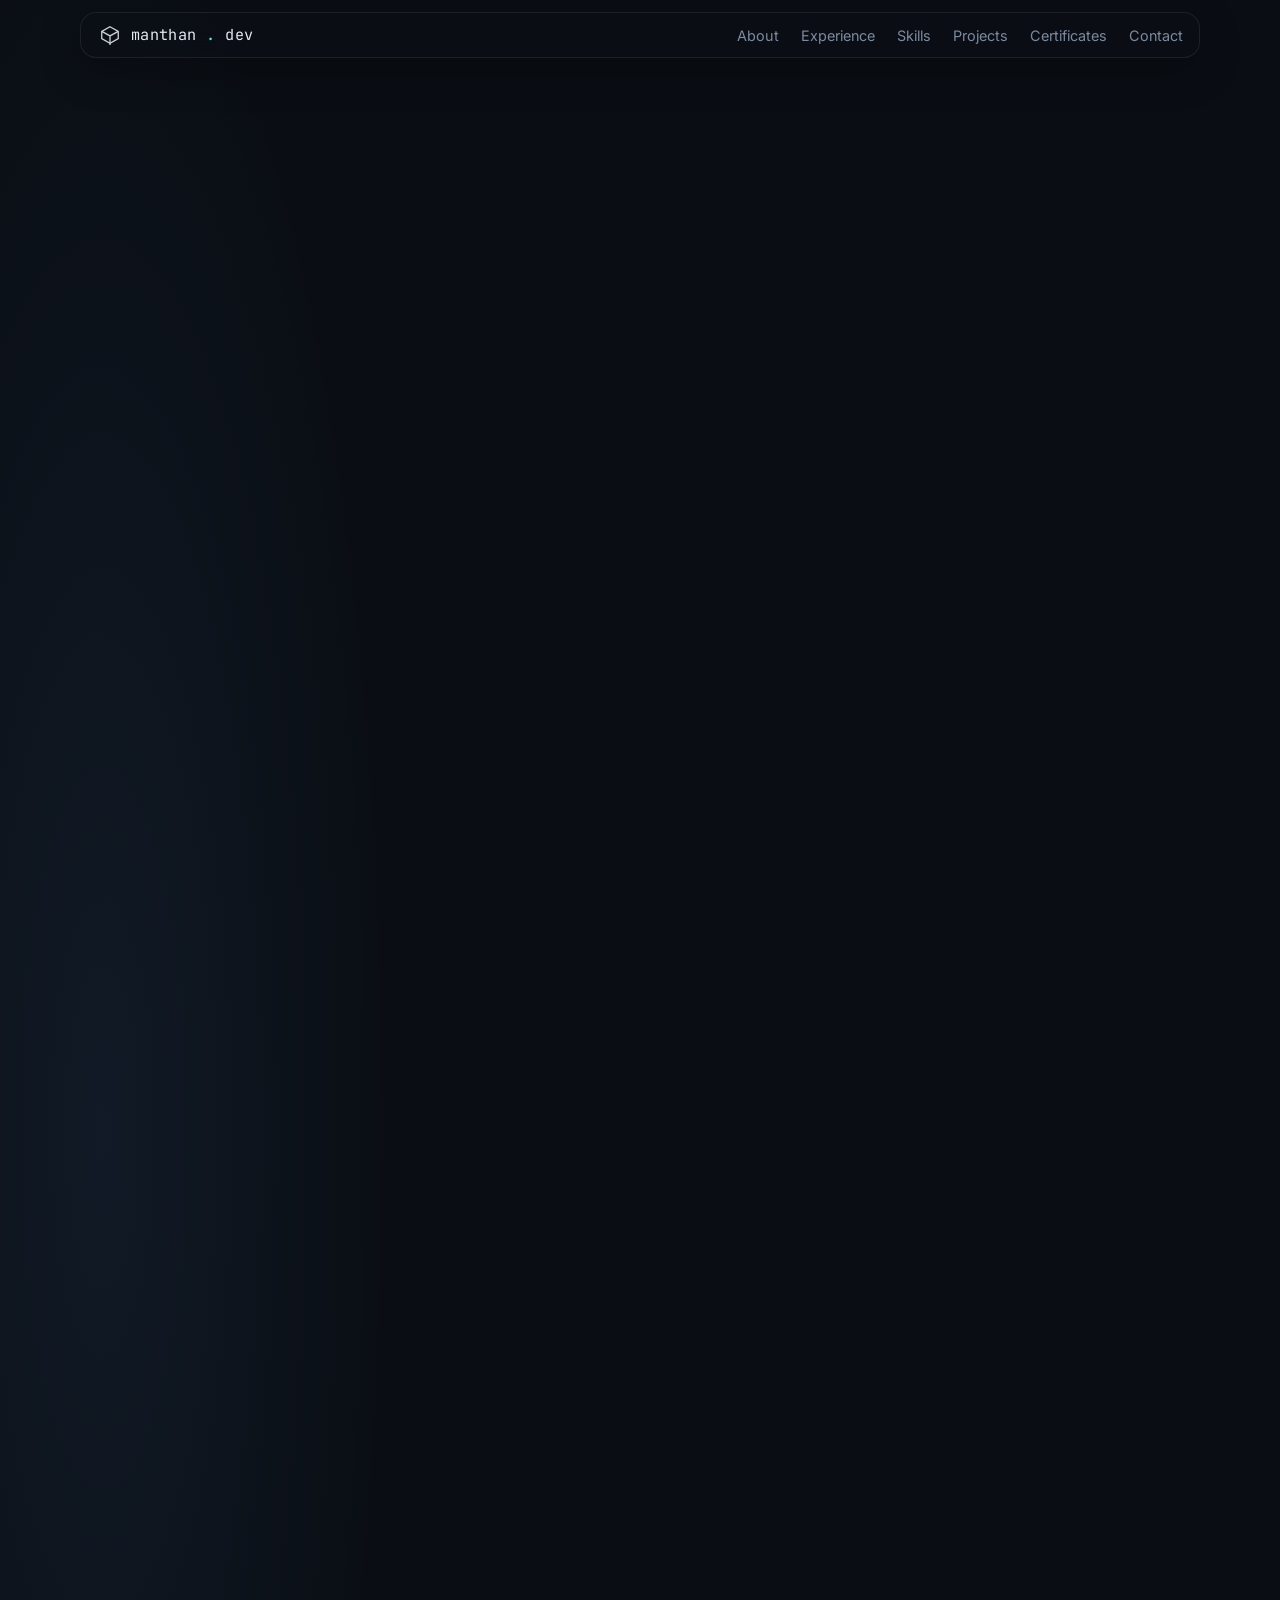
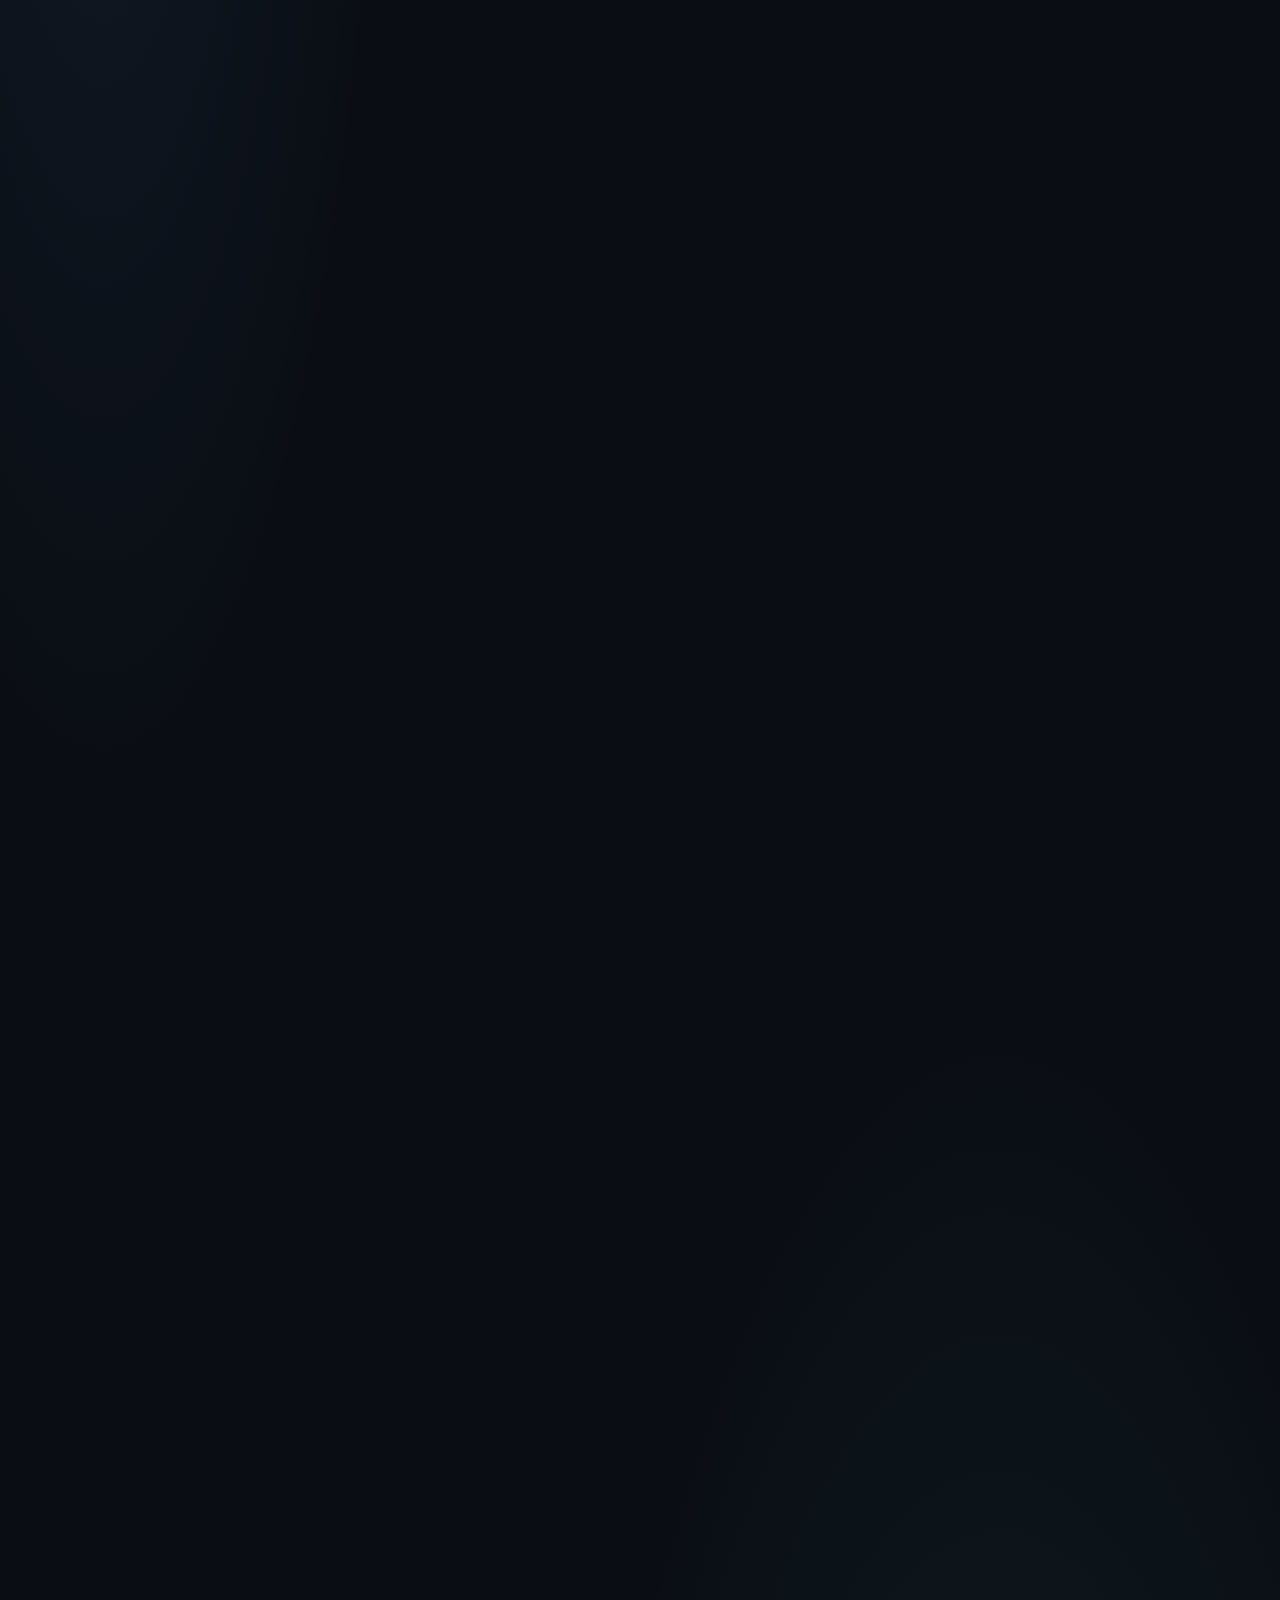
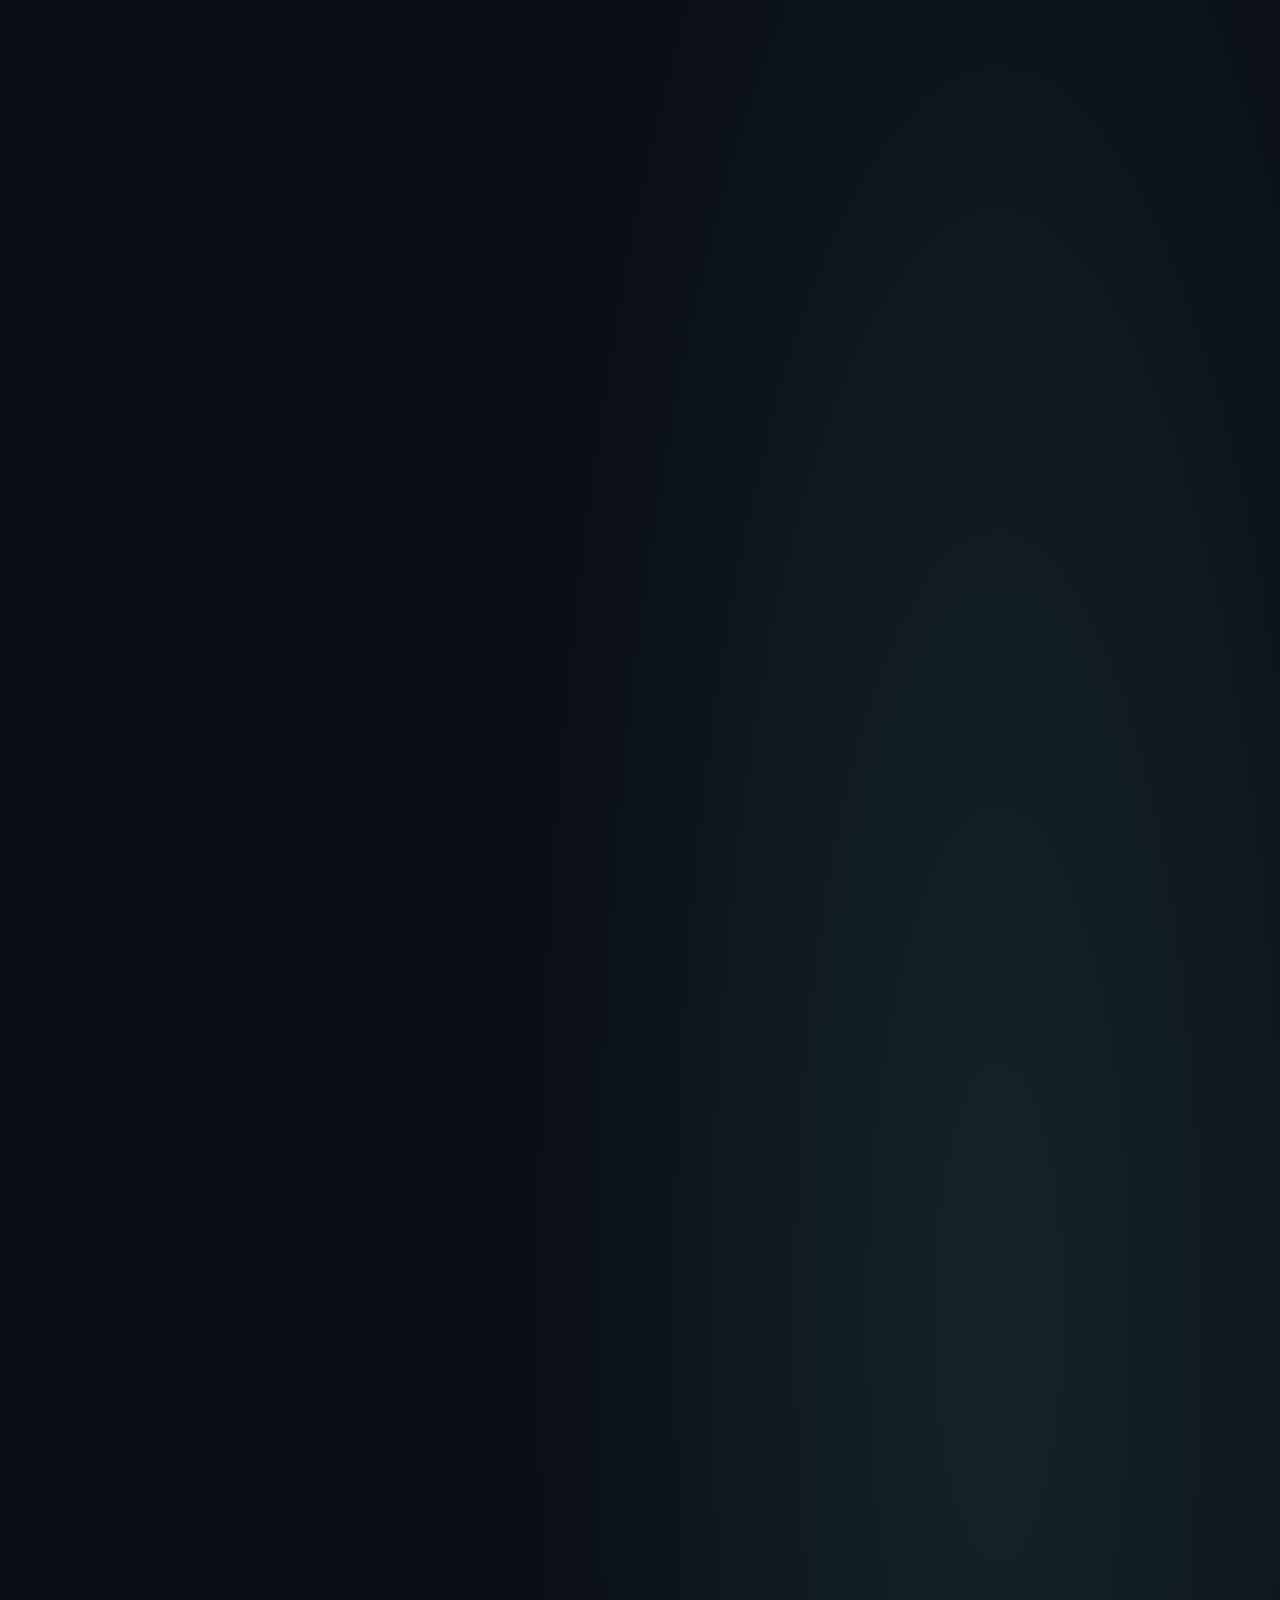
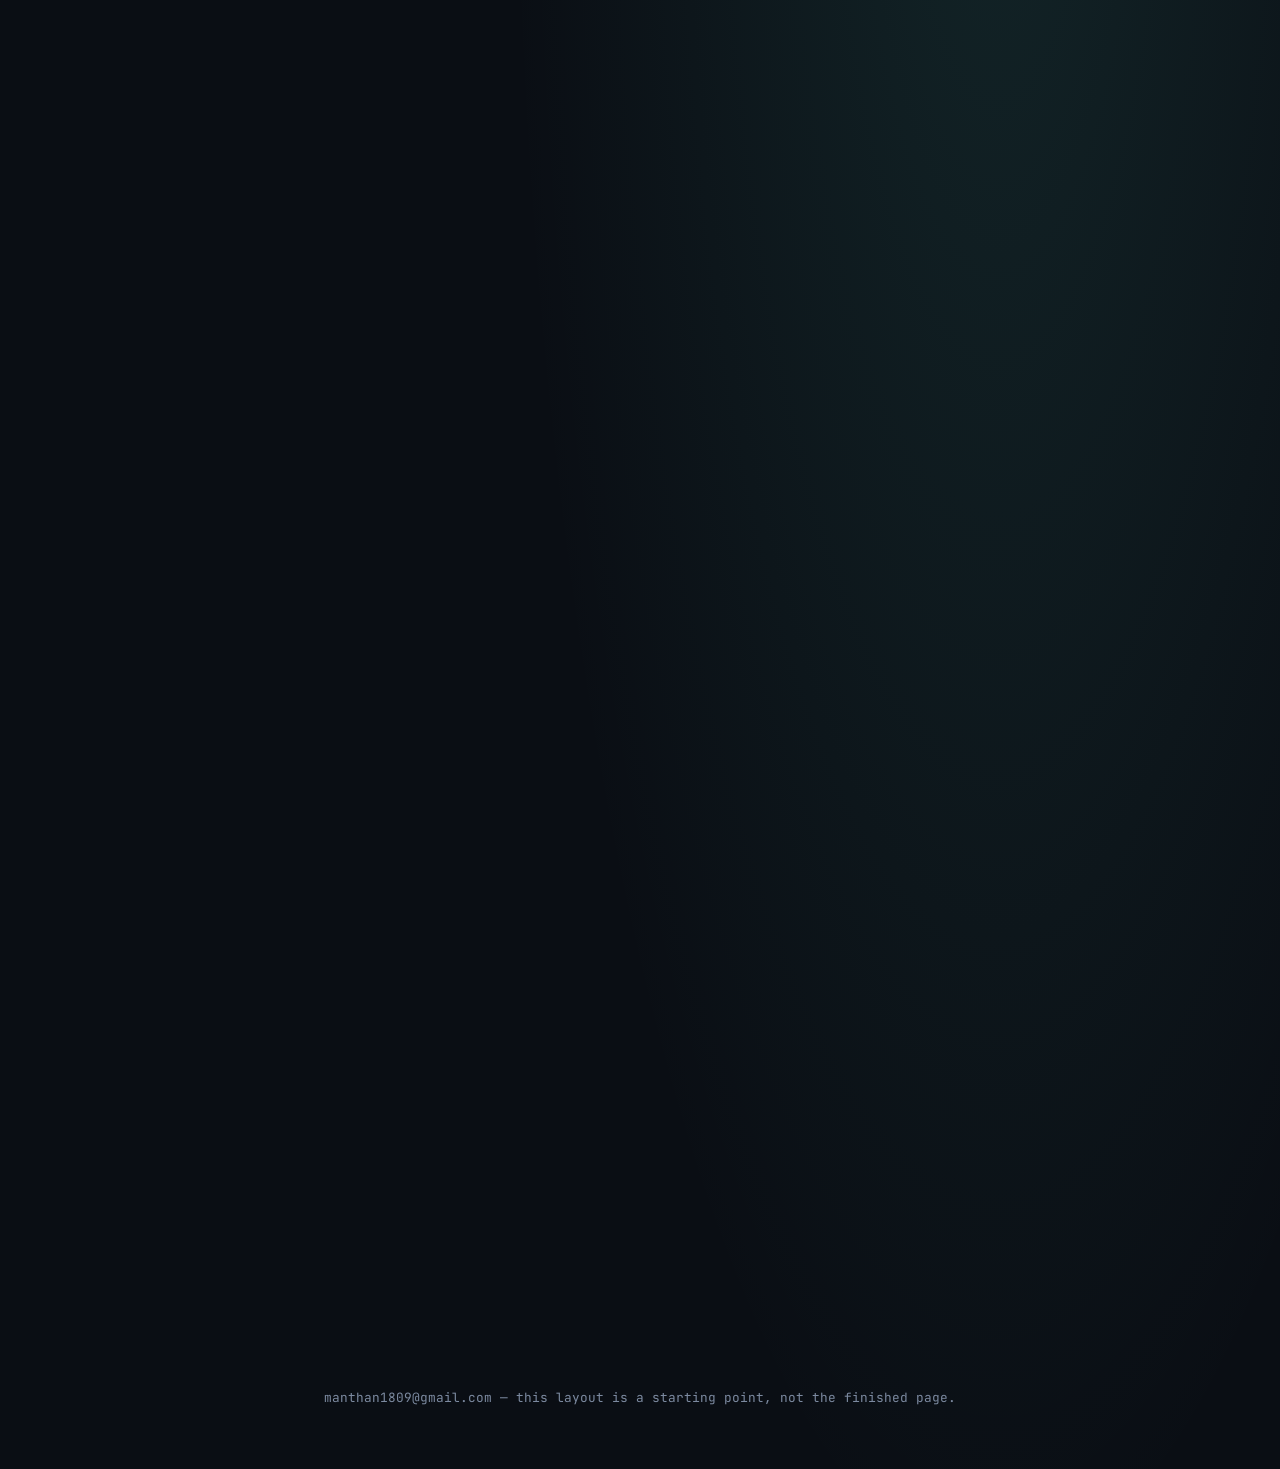
<file: index.html>
<!DOCTYPE html>
<html lang="en">
<head>
<meta charset="UTF-8" />
<meta name="viewport" content="width=device-width, initial-scale=1.0" />
<title>Manthan Jadhav — Backend Developer</title>
<meta name="description" content="Manthan Jadhav — Backend Developer who also ships React. REST APIs, database design, and full-stack work with Node, MongoDB, and React." />
<meta name="author" content="Manthan Jadhav" />
<link rel="canonical" href="https://manthanjadhav1809.github.io/Manthan_Jadhav_Portfolio/" />

<meta property="og:locale" content="en_US" />
<meta property="og:type" content="website" />
<meta property="og:url" content="https://manthanjadhav1809.github.io/Manthan_Jadhav_Portfolio/" />
<meta property="og:title" content="Manthan Jadhav — Backend Developer" />
<meta property="og:description" content="Backend Developer who also ships React on the frontend. REST APIs, database design, Node, MongoDB." />
<meta property="og:image" content="https://manthanjadhav1809.github.io/Manthan_Jadhav_Portfolio/og-preview.jpg?v=2" />
<meta property="og:image:secure_url" content="https://manthanjadhav1809.github.io/Manthan_Jadhav_Portfolio/og-preview.jpg?v=2" />
<meta property="og:image:type" content="image/jpeg" />
<meta property="og:image:width" content="1200" />
<meta property="og:image:height" content="630" />
<meta property="og:image:alt" content="Manthan Jadhav portfolio — Backend Developer who also ships React" />
<meta property="og:site_name" content="manthan.dev" />
<meta itemprop="image" content="https://manthanjadhav1809.github.io/Manthan_Jadhav_Portfolio/og-preview.jpg?v=2" />
<link rel="image_src" href="https://manthanjadhav1809.github.io/Manthan_Jadhav_Portfolio/og-preview.jpg?v=2" />

<meta name="twitter:card" content="summary_large_image" />
<meta name="twitter:title" content="Manthan Jadhav — Backend Developer" />
<meta name="twitter:description" content="Backend Developer who also ships React on the frontend. REST APIs, database design, Node, MongoDB." />
<meta name="twitter:image" content="https://manthanjadhav1809.github.io/Manthan_Jadhav_Portfolio/og-preview.jpg?v=2" />
<link rel="preconnect" href="https://fonts.googleapis.com" />
<link rel="preconnect" href="https://fonts.gstatic.com" crossorigin />
<link href="https://fonts.googleapis.com/css2?family=Space+Grotesk:wght@400;500;600;700&family=Inter:wght@400;500;600&family=JetBrains+Mono:wght@400;500;600&display=swap" rel="stylesheet" />
<link rel="stylesheet" href="https://cdnjs.cloudflare.com/ajax/libs/font-awesome/6.5.1/css/all.min.css" />
<style>
  :root{
    --bg: #0A0E14;
    --panel: #10161F;
    --panel-2: #151C27;
    --line: #232B38;
    --text: #E4E9F0;
    --muted: #7C8AA0;
    --accent: #5EEAD4;
    --accent-dim: #2A6E64;
    --warn: #F5A524;
    --header-h: 64px;
    --radius: 10px;
    --mono: 'JetBrains Mono', monospace;
    --display: 'Space Grotesk', sans-serif;
    --body: 'Inter', sans-serif;
  }
  *{box-sizing:border-box;}
  html{scroll-behavior:smooth;}
  a{color:inherit;}
  ul{margin:0;padding:0;list-style:none;}
  ::selection{background:var(--accent);color:#04110E;}
  a:focus-visible, button:focus-visible{outline:2px solid var(--accent);outline-offset:3px;}
  .wrap{max-width:1120px;margin:0 auto;padding:0 24px;}
  body{
    margin:0;
    background:
      radial-gradient(ellipse 70% 55% at 78% 72%, rgba(94,234,212,0.10), transparent 55%),
      radial-gradient(ellipse 45% 40% at 8% 18%, rgba(96,165,250,0.08), transparent 50%),
      var(--bg);
    color:var(--text);
    font-family:var(--body);
    line-height:1.6;
  }

  /* ================= SPLASH SCREEN ================= */
  #splash{
    position:fixed;
    inset:0;
    z-index:100;
    display:grid;
    place-items:center;
    padding:
      max(20px, env(safe-area-inset-top))
      max(20px, env(safe-area-inset-right))
      max(20px, env(safe-area-inset-bottom))
      max(20px, env(safe-area-inset-left));
    overflow:hidden;
    background:
      radial-gradient(ellipse 55% 50% at 18% 72%, rgba(94,234,212,0.10), transparent 58%),
      radial-gradient(ellipse 45% 40% at 88% 18%, rgba(96,165,250,0.10), transparent 52%),
      var(--bg);
    transition:opacity .6s ease, visibility .6s ease;
  }
  #splash.hide{
    opacity:0;
    visibility:hidden;
    pointer-events:none;
  }
  .splash-stage{
    width:min(1040px, 100%);
    display:grid;
    grid-template-columns:minmax(0, 0.85fr) minmax(0, 1.15fr);
    align-items:center;
    gap:clamp(20px, 5vw, 72px);
  }
  .splash-left{
    display:flex;
    align-items:flex-end;
    justify-content:center;
    min-width:0;
  }
  .splash-left img,
  .splash-left canvas{
    width:auto;
    height:clamp(220px, 52vh, 460px);
    max-width:min(100%, 42vw);
    object-fit:contain;
    filter:drop-shadow(0 18px 40px rgba(0,0,0,0.45)) drop-shadow(0 0 28px rgba(94,234,212,0.14));
  }
  .splash-left .emoji-fallback{
    font-size:clamp(3.2rem, 8vw, 5rem);
    display:none;
  }
  .splash-right{
    display:flex;
    flex-direction:column;
    align-items:flex-start;
    min-width:0;
    text-align:left;
  }
  .splash-kicker{
    font-family:var(--mono);
    font-size:clamp(0.72rem, 1.4vw, 0.82rem);
    letter-spacing:0.14em;
    text-transform:uppercase;
    color:var(--accent);
    margin:0 0 14px;
    opacity:0;
    animation:splashReveal .5s ease forwards;
  }
  .splash-heading{
    display:flex;
    flex-direction:column;
    gap:0.04em;
  }
  .splash-right h1{
    font-family:var(--display);
    font-size:clamp(2rem, 4.6vw, 3.4rem);
    font-weight:700;
    margin:0;
    line-height:1.08;
    letter-spacing:-0.03em;
    color:var(--text);
    opacity:0;
    transform:translateY(14px);
    animation:splashReveal .6s ease forwards;
    animation-delay:calc(.12s * var(--i));
  }
  .splash-right h1:last-child{color:var(--accent);}
  @keyframes splashReveal{
    to{opacity:1;transform:translateY(0);}
  }

  .splash-boot{
    margin-top:clamp(16px, 2.4vh, 24px);
    padding-top:16px;
    border-top:1px solid var(--line);
    font-family:var(--mono);
    font-size:clamp(0.74rem, 1.5vw, 0.84rem);
    color:var(--muted);
    width:min(340px, 100%);
    opacity:0;
    animation:splashReveal .5s ease forwards;
    animation-delay:1.05s;
  }
  .splash-boot .boot-line{
    display:flex;
    justify-content:space-between;
    gap:16px;
    padding:5px 0;
    opacity:0;
    animation:fadeIn .4s forwards;
  }
  .splash-boot .boot-line .ok{color:var(--accent);}
  .splash-boot .boot-line span:first-child{color:var(--text);}
  @keyframes fadeIn{to{opacity:1;}}
  .splash-boot .boot-bar-track{
    margin-top:12px;
    height:3px;
    background:var(--line);
    border-radius:2px;
    overflow:hidden;
  }
  .splash-boot .boot-bar-fill{
    height:100%;
    width:0%;
    background:var(--accent);
    animation:fill 1.6s ease forwards;
    animation-delay:1.15s;
  }
  @keyframes fill{to{width:100%;}}

  @media (max-width:860px){
    .splash-stage{
      grid-template-columns:1fr;
      justify-items:center;
      text-align:center;
      gap:clamp(8px, 2.4vh, 20px);
    }
    .splash-left{align-items:center;}
    .splash-left img,
    .splash-left canvas{
      height:clamp(160px, 34vh, 280px);
      max-width:min(70vw, 280px);
    }
    .splash-right{align-items:center;text-align:center;}
    .splash-right h1{font-size:clamp(1.7rem, 8vw, 2.4rem);}
    .splash-boot{margin-left:auto;margin-right:auto;}
    .splash-boot .boot-line{text-align:left;}
  }
  @media (max-width:420px){
    .splash-left img,
    .splash-left canvas{height:clamp(140px, 28vh, 210px);}
    .splash-boot{font-size:0.74rem;}
  }
  @media (max-height:520px) and (orientation:landscape){
    .splash-stage{
      grid-template-columns:minmax(0, 0.7fr) minmax(0, 1.3fr);
      gap:clamp(12px, 4vw, 32px);
    }
    .splash-left img,
    .splash-left canvas{
      height:min(78vh, 240px);
      max-width:38vw;
    }
    .splash-right{align-items:flex-start;text-align:left;}
    .splash-right h1{font-size:clamp(1.35rem, 5.2vh, 2rem);}
    .splash-kicker{margin-bottom:8px;}
    .splash-boot{margin-top:10px;padding-top:10px;}
    .splash-boot .boot-line{padding:2px 0;}
  }
  @media (prefers-reduced-motion:reduce){
    #splash{display:none;}
    .splash-kicker,
    .splash-right h1{animation:none;opacity:1;transform:none;}
    .splash-boot, .splash-boot .boot-line, .splash-boot .boot-bar-fill{animation:none;opacity:1;}
  }

  /* ---------- NAV ---------- */
  header.site-header{
    position:sticky;top:12px;z-index:50;
    background:transparent;
    border:none;
    padding:0 24px;
  }
  .nav-inner{
    max-width:1120px;margin:0 auto;padding:10px 16px 10px 18px;
    min-height:0;
    display:flex;align-items:center;justify-content:space-between;gap:16px;
    background:rgba(12,16,22,0.62);
    backdrop-filter:blur(18px);
    -webkit-backdrop-filter:blur(18px);
    border:1px solid rgba(255,255,255,0.08);
    border-radius:16px;
    box-shadow:0 12px 40px rgba(0,0,0,0.28);
  }
  .brand{
    font-family:var(--mono);font-size:0.95rem;color:var(--text);letter-spacing:0.02em;
    display:flex;align-items:center;gap:10px;flex-shrink:0;
  }
  .brand-mark{
    width:22px;height:22px;color:var(--text);opacity:0.9;
  }
  .brand .dot{color:var(--accent);}
  nav.links{display:flex;gap:22px;font-size:0.9rem;margin-left:auto;}
  nav.links a{color:var(--muted);text-decoration:none;transition:color .2s;position:relative;}
  nav.links a::after{
    content:"";
    position:absolute;left:0;right:100%;bottom:-4px;height:1px;
    background:var(--accent);
    transition:right .2s ease;
  }
  nav.links a:hover{color:var(--accent);}
  nav.links a:hover::after{right:0;}

  .menu-toggle{
    display:none;
    background:rgba(255,255,255,0.04);
    border:1px solid rgba(255,255,255,0.1);
    border-radius:10px;
    width:38px;height:38px;
    cursor:pointer;
    position:relative;
  }
  .menu-toggle span{
    position:absolute;left:9px;right:9px;height:2px;
    background:var(--text);
    transition:transform .25s ease, opacity .25s ease;
  }
  .menu-toggle span:nth-child(1){top:13px;}
  .menu-toggle span:nth-child(2){top:18px;}
  .menu-toggle span:nth-child(3){top:23px;}
  .menu-toggle.open span:nth-child(1){transform:translateY(5px) rotate(45deg);}
  .menu-toggle.open span:nth-child(2){opacity:0;}
  .menu-toggle.open span:nth-child(3){transform:translateY(-5px) rotate(-45deg);}

  .mobile-nav{
    display:none;
    flex-direction:column;
    max-width:1120px;
    margin:8px auto 0;
    background:rgba(12,16,22,0.9);
    backdrop-filter:blur(16px);
    border:1px solid rgba(255,255,255,0.08);
    border-radius:14px;
    max-height:0;
    overflow:hidden;
    transition:max-height .3s ease;
  }
  .mobile-nav.open{max-height:320px;}
  .mobile-nav a{
    color:var(--muted);
    text-decoration:none;
    padding:14px 24px;
    border-top:1px solid var(--line);
    font-size:0.95rem;
  }
  .mobile-nav a:hover{color:var(--accent);}

  @media (max-width:700px){
    nav.links{display:none;}
    .menu-toggle{display:block;}
    .mobile-nav{display:flex;}
  }

  /* ---------- HERO ---------- */
  .hero{
    border-top:none;
    position:relative;
    min-height:calc(100svh - var(--header-h) - 24px);
    height:auto;
    max-height:none;
    padding:clamp(36px, 6.5vh, 64px) 0 clamp(16px, 2.4vh, 28px);
    display:flex;
    flex-direction:column;
    justify-content:center;
    box-sizing:border-box;
    overflow:visible;
  }
  .hero-bg{
    position:absolute;inset:0;
    pointer-events:none;
    overflow:hidden;
  }
  .hero-bg .orb{
    position:absolute;
    border-radius:50%;
    filter:blur(28px);
    opacity:0.55;
  }
  .hero-bg .orb-a{width:140px;height:140px;background:#5EEAD4;top:8%;left:6%;opacity:0.12;}
  .hero-bg .orb-b{width:90px;height:90px;background:#60A5FA;top:18%;right:38%;opacity:0.18;}
  .hero-bg .orb-c{width:220px;height:80px;background:#5EEAD4;bottom:6%;right:8%;opacity:0.1;filter:blur(40px);}
  .hero-grid{
    position:relative;
    z-index:1;
    display:grid;
    grid-template-columns:minmax(0,1.05fr) minmax(220px,0.9fr);
    gap:clamp(16px, 3vw, 40px);
    align-items:center;
    width:100%;
    flex:1;
    min-height:0;
  }
  .hero-copy{
    min-width:0;
    display:flex;
    flex-direction:column;
    justify-content:center;
    gap:0;
  }
  .hero-visual{
    position:relative;
    min-height:0;
    height:auto;
    align-self:end;
    display:flex;
    align-items:flex-end;
    justify-content:center;
  }
  .hero-visual .floor-glow{
    position:absolute;
    left:50%;
    bottom:4%;
    width:72%;
    height:28%;
    transform:translateX(-50%);
    background:radial-gradient(ellipse at center, rgba(94,234,212,0.22), transparent 70%);
    filter:blur(8px);
    pointer-events:none;
  }
  .hero-visual .float-cube{
    position:absolute;
    top:14%;
    right:8%;
    width:42px;height:42px;
    border:1px solid rgba(94,234,212,0.45);
    transform:rotate(18deg) skewY(-8deg);
    box-shadow:0 0 18px rgba(94,234,212,0.2);
    pointer-events:none;
  }
  .hero-visual .spark{
    position:absolute;
    width:6px;height:6px;
    border-radius:50%;
    background:var(--accent);
    box-shadow:0 0 10px var(--accent);
    pointer-events:none;
    opacity:0.8;
  }
  .hero-visual .spark-1{top:22%;left:18%;}
  .hero-visual .spark-2{top:38%;right:16%;width:4px;height:4px;}
  .hero-visual .spark-3{bottom:28%;left:10%;width:5px;height:5px;opacity:0.5;}
  .eyebrow{
    font-family:var(--mono);color:var(--accent);font-size:0.85rem;
    letter-spacing:0.08em;text-transform:uppercase;margin:0 0 18px;
    display:flex;align-items:center;gap:10px;
  }
  .eyebrow::before{content:"";width:8px;height:8px;border-radius:50%;background:var(--accent);box-shadow:0 0 0 4px rgba(94,234,212,0.15);}

  /* Profile picture — fades in once splash clears */
  .profile-pic{
    width:168px;height:168px;
    border-radius:50%;
    margin:0 0 28px;
    display:flex;
    align-items:center;
    justify-content:center;
    overflow:hidden;
    background:linear-gradient(155deg, var(--panel-2), var(--panel));
    border:2px solid var(--line);
    box-shadow:0 0 0 6px rgba(94,234,212,0.08);
    opacity:0;
    transform:translateY(8px);
    transition:opacity .6s ease, transform .6s ease;
  }
  .profile-pic.show{opacity:1;transform:translateY(0);}
  .profile-pic img{
    width:100%;height:100%;
    object-fit:cover;
    display:block;
  }
  .profile-pic .initials{
    font-family:var(--display);
    font-weight:600;
    font-size:2.8rem;
    color:var(--accent);
  }
  @media (max-width:860px){
    .profile-pic{width:140px;height:140px;margin:0 auto 24px;}
  }
  @media (max-width:480px){
    .profile-pic{width:120px;height:120px;}
    .profile-pic .initials{font-size:2.2rem;}
  }
  @media (prefers-reduced-motion:reduce){
    .profile-pic{transition:none;opacity:1;transform:none;}
  }

  #avatarWrap{
    width:min(100%, 42vh, 380px);
    height:auto;
    max-height:min(68vh, 520px);
    margin:0 auto;
    background:transparent;
    overflow:visible;
    position:relative;
    z-index:1;
    opacity:0;
    transform:translateY(8px);
    transition:opacity .6s ease, transform .6s ease;
  }
  #avatarWrap.show{opacity:1;transform:translateY(0);}
  #heroAvatar{
    width:100%;
    height:auto;
    max-height:min(68vh, 520px);
    display:block;
    object-fit:contain;
    object-position:center bottom;
    background:transparent;
    filter:drop-shadow(0 28px 40px rgba(0,0,0,0.55));
    user-select:none;
    -webkit-user-drag:none;
    pointer-events:none;
  }
  .avatar-fallback{
    display:none;
    align-items:center;
    justify-content:center;
    width:100%;
    height:100%;
    background:linear-gradient(155deg, var(--panel-2), var(--panel));
    border:2px solid var(--line);
    border-radius:16px;
    font-family:var(--display);
    font-weight:600;
    font-size:2.8rem;
    color:var(--accent);
  }
  @media (prefers-reduced-motion:reduce){
    #avatarWrap{opacity:1;transform:none;transition:none;}
  }

  .hero h1{
    font-family:var(--display);font-size:clamp(1.85rem, 4.8vh, 3.35rem);
    line-height:1.08;margin:0 0 12px;font-weight:700;letter-spacing:-0.02em;
  }
  .hero h1 span{color:var(--accent);}
  .hero p.lede{color:var(--muted);font-size:clamp(0.9rem, 1.7vh, 1.05rem);max-width:44ch;margin:0 0 18px;line-height:1.55;}
  .hero-cta{display:flex;gap:12px;flex-wrap:wrap;}
  .hero-terminal{
    margin-top:18px;
    width:100%;
    max-width:560px;
    text-align:left;
    display:flex;
    flex-direction:column;
    overflow:hidden;
    background:#0B0F14;
    border:1px solid rgba(255,255,255,0.10);
    border-radius:14px;
    box-shadow:0 18px 50px rgba(0,0,0,0.45);
  }
  .hero-terminal .terminal-bar{
    position:relative;
    justify-content:center;
    padding:9px 16px 9px 52px;
    background:#161C24;
    border-bottom:1px solid rgba(255,255,255,0.06);
    flex-shrink:0;
  }
  .hero-terminal .traffic{
    position:absolute;left:14px;top:50%;transform:translateY(-50%);
    display:flex;gap:6px;
  }
  .hero-terminal .traffic span{
    width:11px;height:11px;border-radius:50%;
    box-shadow:0 0 0 1px rgba(0,0,0,0.35) inset;
  }
  .hero-terminal .traffic span:nth-child(1){background:#FF5F57;}
  .hero-terminal .traffic span:nth-child(2){background:#FEBC2E;}
  .hero-terminal .traffic span:nth-child(3){background:#28C840;}
  .hero-terminal .terminal-bar .label{
    margin:0;
    font-size:0.72rem;
    letter-spacing:0.02em;
    color:#8B95A5;
    white-space:nowrap;
  }
  .hero-terminal .terminal-body{
    min-height:0;
    max-height:min(28vh, 220px);
    overflow:auto;
    padding:14px 18px 16px;
    font-size:0.82rem;
    line-height:1.65;
    background:#070A0E;
    color:#D5DCE6;
    white-space:pre-wrap;
    font-variant-ligatures:none;
  }
  .hero-terminal .terminal-body::-webkit-scrollbar{width:8px;}
  .hero-terminal .terminal-body::-webkit-scrollbar-track{background:#11161C;border-radius:8px;}
  .hero-terminal .terminal-body::-webkit-scrollbar-thumb{
    background:#3A4453;
    border-radius:8px;
    border:2px solid #11161C;
  }
  .hero-terminal .terminal-body{scrollbar-width:thin;scrollbar-color:#3A4453 #11161C;}
  @media (max-width:960px){
    .hero{
      text-align:center;
      padding:32px 0 16px;
    }
    .hero-grid{
      grid-template-columns:1fr;
      grid-template-rows:auto minmax(0,1fr);
      gap:8px;
    }
    .hero p.lede{margin-left:auto;margin-right:auto;}
    .hero-cta{justify-content:center;}
    .hero-terminal{max-width:100%;margin-top:12px;margin-left:auto;margin-right:auto;}
    .hero-visual{min-height:0;align-self:center;}
    #avatarWrap{width:min(48vw, 240px);height:auto;max-height:42vh;}
    #heroAvatar{max-height:42vh;}
  }

  .hero-social{display:flex;gap:12px;margin:12px 0 0;}
  .hero-social a{
    width:42px;height:42px;
    border:1px solid var(--line);
    border-radius:50%;
    display:flex;align-items:center;justify-content:center;
    color:var(--muted);
    font-size:1.05rem;
    text-decoration:none;
    transition:border-color .2s, color .2s, transform .2s;
  }
  .hero-social a:hover{
    border-color:var(--accent);
    color:var(--accent);
    transform:translateY(-2px);
  }
  @media (max-width:960px){
    .hero-social{justify-content:center;}
  }
  @media (max-height:740px){
    .hero p.lede{
      display:-webkit-box;
      -webkit-box-orient:vertical;
      -webkit-line-clamp:3;
      overflow:hidden;
    }
    .hero-social{margin-top:8px;}
  }
  .btn{
    font-family:var(--body);font-weight:600;font-size:0.95rem;padding:12px 22px;
    border-radius:12px;text-decoration:none;display:inline-flex;align-items:center;gap:8px;
    transition:transform .15s, box-shadow .15s, background .15s;border:1px solid transparent;
  }
  .btn-primary{background:var(--accent);color:#04110E;box-shadow:0 8px 24px rgba(94,234,212,0.18);}
  .btn-primary:hover{transform:translateY(-2px);box-shadow:0 10px 28px rgba(94,234,212,0.32);}
  .btn-ghost{border-color:rgba(255,255,255,0.18);color:var(--text);background:rgba(255,255,255,0.03);}
  .btn-ghost:hover{border-color:var(--accent);color:var(--accent);}

  .terminal{
    background:var(--panel);border:1px solid var(--line);border-radius:12px;
    overflow:hidden;box-shadow:0 20px 60px rgba(0,0,0,0.45);
  }
  .terminal-bar{display:flex;align-items:center;gap:8px;padding:12px 16px;background:var(--panel-2);border-bottom:1px solid var(--line);}
  .terminal-bar .label{margin-left:8px;font-family:var(--mono);font-size:0.75rem;color:var(--muted);}
  .terminal-body{padding:22px 20px 26px;font-family:var(--mono);font-size:0.86rem;color:#B9C4D4;min-height:230px;}
  .terminal-body .cmd{color:var(--accent);}
  .terminal-body .muted{color:var(--muted);}
  .terminal-body .key{color:#7FB8FF;}
  .terminal-body .str{color:#F5A524;}
  .cursor{display:inline-block;width:7px;height:1em;background:var(--accent);vertical-align:text-bottom;animation:blink 1s step-end infinite;}
  @keyframes blink{50%{opacity:0;}}
  @media (prefers-reduced-motion:reduce){.cursor{animation:none;}}

  /* ---------- SECTION SHELL ---------- */
  section{padding:64px 0;border-top:1px solid var(--line);}
  section.reveal{
    opacity:0;
    transform:translateY(36px);
    filter:blur(6px);
  }
  section.reveal.is-visible{
    opacity:1;
    transform:none;
    filter:none;
    transition:opacity .8s ease, transform .8s cubic-bezier(.2,.7,.2,1), filter .8s ease;
  }
  section.reveal.is-visible .section-head,
  section.reveal.is-visible .stat,
  section.reveal.is-visible .exp-item,
  section.reveal.is-visible .skill-card,
  section.reveal.is-visible .proj-card,
  section.reveal.is-visible .cert-card,
  section.reveal.is-visible .edu-item,
  section.reveal.is-visible .contact-box,
  section.reveal.is-visible .section-art{
    animation:riseIn .65s cubic-bezier(.2,.7,.2,1) both;
  }
  section.reveal.is-visible .stat:nth-child(2),
  section.reveal.is-visible .exp-item:nth-of-type(2),
  section.reveal.is-visible .skill-card:nth-child(2),
  section.reveal.is-visible .proj-card:nth-child(2),
  section.reveal.is-visible .cert-card:nth-child(2),
  section.reveal.is-visible .edu-item:nth-of-type(2){animation-delay:.08s;}
  section.reveal.is-visible .stat:nth-child(3),
  section.reveal.is-visible .skill-card:nth-child(3),
  section.reveal.is-visible .proj-card:nth-child(3),
  section.reveal.is-visible .cert-card:nth-child(3),
  section.reveal.is-visible .edu-item:nth-of-type(3){animation-delay:.16s;}
  section.reveal.is-visible .skill-card:nth-child(4),
  section.reveal.is-visible .proj-card:nth-child(4),
  section.reveal.is-visible .cert-card:nth-child(4){animation-delay:.24s;}
  section.reveal.is-visible .skill-card:nth-child(5),
  section.reveal.is-visible .proj-card:nth-child(5),
  section.reveal.is-visible .cert-card:nth-child(5){animation-delay:.32s;}
  section.reveal.is-visible .proj-card:nth-child(6),
  section.reveal.is-visible .cert-card:nth-child(6){animation-delay:.4s;}
  section.reveal.is-visible .proj-card:nth-child(7){animation-delay:.48s;}
  section.reveal.is-visible .proj-card:nth-child(8){animation-delay:.56s;}
  section.reveal.is-visible .proj-card:nth-child(9){animation-delay:.64s;}
  @keyframes riseIn{
    from{opacity:0;transform:translateY(18px);}
    to{opacity:1;transform:none;}
  }
  @media (prefers-reduced-motion:reduce){
    section.reveal,
    section.reveal.is-visible{
      opacity:1;transform:none;filter:none;transition:none;
    }
    section.reveal.is-visible .section-head,
    section.reveal.is-visible .stat,
    section.reveal.is-visible .exp-item,
    section.reveal.is-visible .skill-card,
    section.reveal.is-visible .proj-card,
    section.reveal.is-visible .cert-card,
    section.reveal.is-visible .edu-item,
    section.reveal.is-visible .contact-box,
    section.reveal.is-visible .section-art{
      animation:none;
    }
  }
  .section-head{display:flex;align-items:center;gap:14px;margin-bottom:36px;flex-wrap:wrap;}
  .section-index{font-family:var(--mono);color:var(--accent);font-size:0.85rem;}
  .section-head h2{font-family:var(--display);font-size:1.7rem;margin:0;font-weight:600;}
  .section-head-icon{
    height:64px;
    width:auto;
    max-width:72px;
    object-fit:contain;
    object-position:center bottom;
    margin-left:2px;
    filter:drop-shadow(0 8px 16px rgba(0,0,0,0.35));
    user-select:none;
    -webkit-user-drag:none;
  }

  .section-split{
    display:grid;
    grid-template-columns:minmax(0,1.15fr) minmax(200px,0.7fr);
    gap:clamp(20px, 4vw, 48px);
    align-items:center;
  }
  .section-split.art-left{
    grid-template-columns:minmax(200px,0.7fr) minmax(0,1.15fr);
  }
  .section-split-main{min-width:0;}
  .section-art{
    position:sticky;
    top:92px;
    display:flex;
    justify-content:center;
    align-items:flex-end;
    pointer-events:none;
  }
  .section-art img{
    width:100%;
    max-width:380px;
    height:auto;
    max-height:min(58vh, 520px);
    object-fit:contain;
    object-position:center bottom;
    filter:drop-shadow(0 24px 36px rgba(0,0,0,0.45));
    user-select:none;
    -webkit-user-drag:none;
  }
  @media (max-width:860px){
    .section-split,
    .section-split.art-left{
      grid-template-columns:1fr;
      justify-items:center;
    }
    .section-art{
      position:relative;
      top:auto;
      order:-1;
      width:min(58vw, 240px);
    }
    .section-art img{max-height:280px;}
    .section-split-main{width:100%;}
  }

  /* ---------- ABOUT ---------- */
  .about-grid{display:grid;grid-template-columns:1.3fr 0.7fr;gap:48px;}
  @media (max-width:800px){.about-grid{grid-template-columns:1fr;}}
  .about-grid p{color:#C4CCDA;font-size:1.02rem;max-width:60ch;}
  .stat-list{display:flex;flex-direction:column;gap:20px;}
  .stat{border:1px solid var(--line);border-radius:var(--radius);padding:16px 18px;background:var(--panel);}
  .stat .n{font-family:var(--mono);color:var(--accent);font-size:1.4rem;font-weight:600;display:block;}
  .stat .l{color:var(--muted);font-size:0.85rem;}

  /* ---------- EXPERIENCE ---------- */
  .exp-item{display:grid;grid-template-columns:160px 1fr;gap:24px;padding:26px 0;border-top:1px solid var(--line);}
  .exp-item:first-of-type{border-top:none;}
  @media (max-width:700px){.exp-item{grid-template-columns:1fr;gap:8px;}}
  .exp-period{font-family:var(--mono);color:var(--muted);font-size:0.85rem;padding-top:2px;}
  .exp-role h3{margin:0 0 4px;font-family:var(--display);font-size:1.15rem;font-weight:600;}
  .exp-role .company{color:var(--accent);font-family:var(--mono);font-size:0.85rem;margin-bottom:12px;display:block;}
  .exp-role ul{
    margin:0;
    padding-left:1.2rem;
    color:#C4CCDA;
    font-size:0.95rem;
    list-style:disc;
    list-style-position:outside;
  }
  .exp-role li{margin-bottom:8px;padding-left:4px;}
  .exp-role li::marker{color:var(--accent);}
  .tag-row{display:flex;flex-wrap:wrap;gap:8px;margin-top:14px;}
  .tag{font-family:var(--mono);font-size:0.72rem;color:var(--muted);border:1px solid var(--line);border-radius:5px;padding:3px 8px;}

  /* ---------- SKILLS ---------- */
  .skill-groups{display:grid;grid-template-columns:repeat(auto-fit, minmax(220px,1fr));gap:20px;}
  .skill-card{background:var(--panel);border:1px solid var(--line);border-radius:var(--radius);padding:20px;}
  .skill-card h4{font-family:var(--mono);font-size:0.78rem;letter-spacing:0.05em;text-transform:uppercase;color:var(--muted);margin:0 0 14px;}
  .pill-row{display:flex;flex-wrap:wrap;gap:8px;}
  .pill{font-family:var(--body);font-size:0.85rem;font-weight:500;padding:6px 12px;border-radius:20px;background:var(--panel-2);border:1px solid var(--line);color:var(--text);}
  .pill.status-ok{border-color:var(--accent-dim);color:var(--accent);}

  /* ---------- PROJECTS ---------- */
  .proj-grid{display:grid;grid-template-columns:repeat(auto-fit,minmax(300px,1fr));gap:22px;}
  .proj-card{background:var(--panel);border:1px solid var(--line);border-radius:var(--radius);overflow:hidden;display:flex;flex-direction:column;transition:border-color .2s, transform .2s;}
  .proj-card:hover{border-color:var(--accent-dim);transform:translateY(-3px);}
  .proj-thumb{
    width:100%;
    aspect-ratio:16/10;
    background:var(--panel-2);
    overflow:hidden;
    display:flex;
    align-items:center;
    justify-content:center;
    border-bottom:1px solid var(--line);
  }
  .proj-thumb img{
    width:100%;height:100%;
    object-fit:cover;
    display:block;
    transition:transform .3s ease;
  }
  .proj-card:hover .proj-thumb img{transform:scale(1.04);}
  .proj-thumb .thumb-fallback{
    font-family:var(--mono);
    font-size:0.72rem;
    color:var(--muted);
    display:none;
  }
  .proj-body{padding:20px 22px;display:flex;flex-direction:column;gap:12px;flex-grow:1;}
  .proj-top{display:flex;justify-content:space-between;align-items:flex-start;gap:10px;}
  .proj-card h3{font-family:var(--display);font-size:1.05rem;margin:0;font-weight:600;}
  .proj-method{font-family:var(--mono);font-size:0.68rem;padding:3px 7px;border-radius:4px;background:rgba(94,234,212,0.1);color:var(--accent);white-space:nowrap;height:fit-content;}
  .proj-card p{color:var(--muted);font-size:0.9rem;margin:0;flex-grow:1;}
  .proj-links{display:flex;gap:14px;font-size:0.85rem;}
  .proj-links a{color:var(--text);text-decoration:none;border-bottom:1px solid var(--line);}
  .proj-links a:hover{color:var(--accent);border-color:var(--accent);}

  /* ---------- CERTIFICATIONS ---------- */
  .cert-grid{display:grid;grid-template-columns:repeat(auto-fit,minmax(220px,1fr));gap:16px;}
  .cert-card{
    background:var(--panel);border:1px solid var(--line);border-radius:var(--radius);
    overflow:hidden;display:flex;flex-direction:column;transition:border-color .2s, transform .2s;
  }
  .cert-card:hover{border-color:var(--accent-dim);transform:translateY(-3px);}
  .cert-thumb{
    width:100%;
    aspect-ratio:4/3;
    background:var(--panel-2);
    overflow:hidden;
    display:flex;
    align-items:center;
    justify-content:center;
    border-bottom:1px solid var(--line);
  }
  .cert-thumb img{width:100%;height:100%;object-fit:cover;display:block;}
  .cert-thumb .thumb-fallback{
    font-family:var(--mono);
    font-size:0.7rem;
    color:var(--muted);
    display:none;
  }
  .cert-body{padding:16px 18px;display:flex;flex-direction:column;gap:8px;}
  .cert-card .badge{
    font-family:var(--mono);font-size:0.68rem;color:var(--accent);
    background:rgba(94,234,212,0.1);width:fit-content;padding:2px 8px;border-radius:4px;
  }
  .cert-card h4{margin:0;font-family:var(--display);font-size:0.98rem;font-weight:600;}
  .cert-card a{font-size:0.82rem;color:var(--muted);text-decoration:none;border-bottom:1px solid var(--line);width:fit-content;}
  .cert-card a:hover{color:var(--accent);border-color:var(--accent);}

  /* ---------- EDUCATION ---------- */
  .edu-item{
    display:grid;grid-template-columns:140px 1fr;gap:24px;
    padding:20px 0;border-top:1px solid var(--line);
  }
  .edu-item:first-of-type{border-top:none;}
  @media (max-width:700px){.edu-item{grid-template-columns:1fr;gap:6px;}}
  .edu-period{font-family:var(--mono);color:var(--muted);font-size:0.85rem;}
  .edu-item h3{margin:0 0 4px;font-family:var(--display);font-size:1.05rem;font-weight:600;}
  .edu-item p{margin:0;color:var(--muted);font-size:0.9rem;}

  /* ---------- CONTACT ---------- */
  .contact-box{
    background:var(--panel);border:1px solid var(--line);border-radius:12px;
    padding:40px;display:flex;justify-content:space-between;align-items:center;flex-wrap:wrap;gap:24px;
  }
  .contact-box h2{font-family:var(--display);font-size:1.6rem;margin:0 0 8px;}
  .contact-box p{color:var(--muted);margin:0;}
  .social-row{display:flex;gap:14px;}
  .social-row a{
    width:42px;height:42px;border:1px solid var(--line);border-radius:50%;
    display:flex;align-items:center;justify-content:center;font-size:1.1rem;
    color:var(--muted);text-decoration:none;transition:border-color .2s,color .2s;
  }
  .social-row a:hover{border-color:var(--accent);color:var(--accent);}

  footer{padding:40px 0 60px;text-align:center;color:var(--muted);font-family:var(--mono);font-size:0.8rem;}

  /* ---------- SMALL MOBILE REFINEMENTS ---------- */
  @media (max-width:600px){
    .wrap{padding:0 18px;}
    header.site-header{padding:0 18px;}
    .hero p.lede{font-size:0.9rem;}
    .hero h1{font-size:clamp(1.55rem, 6.5vw, 2.05rem);}
    .eyebrow{justify-content:center;}
    .hero-cta{justify-content:center;}
    .hero-cta .btn{flex:1 1 auto;justify-content:center;min-width:132px;padding:10px 16px;}
    #avatarWrap{width:min(56vw, 220px);max-height:38vh;}
    #heroAvatar{max-height:38vh;}
    .hero-terminal .terminal-body{font-size:0.74rem;padding:12px 14px 14px;}
    section{padding:44px 0;}
    .section-head h2{font-size:1.4rem;}
    .terminal-body{font-size:0.78rem;padding:18px 16px 20px;}
    .contact-box{padding:26px;flex-direction:column;text-align:center;}
    .social-row{justify-content:center;}
  }
</style>
</head>
<body>
<!-- ================= SPLASH ================= -->
<div id="splash" role="dialog" aria-label="Welcome">
  <div class="splash-stage">
    <div class="splash-left">
      <video id="hiVideo" src="./Images/AnimatedImage/HIVideo1.mp4" muted playsinline autoplay loop preload="auto" style="display:none;"></video>
      <canvas id="hiCanvas"></canvas>
      <span class="emoji-fallback">👋</span>
      <audio id="splashAudio" src="./Images/Ironmansoundhi.mp3" preload="auto"></audio>
    </div>
    <div class="splash-right">
      <p class="splash-kicker">manthan.dev</p>
      <div class="splash-heading">
        <h1 style="--i:1">Hi</h1>
        <h1 style="--i:2">Welcome</h1>
        <h1 style="--i:3">to my</h1>
        <h1 style="--i:4">portfolio</h1>
      </div>
      <div class="splash-boot">
        <div class="boot-line" style="animation-delay:1.15s"><span>loading profile</span><span class="ok">ok</span></div>
        <div class="boot-line" style="animation-delay:1.35s"><span>indexing skills</span><span class="ok">ok</span></div>
        <div class="boot-line" style="animation-delay:1.55s"><span>rendering portfolio</span><span class="ok">ok</span></div>
        <div class="boot-bar-track"><div class="boot-bar-fill"></div></div>
      </div>
    </div>
  </div>
</div>

<header class="site-header">
  <div class="nav-inner">
    <div class="brand">
      <svg class="brand-mark" viewBox="0 0 24 24" fill="none" aria-hidden="true">
        <path d="M12 3 21 8v8l-9 5-9-5V8l9-5Z" stroke="currentColor" stroke-width="1.4"/>
        <path d="M12 13 21 8M12 13v10M12 13 3 8" stroke="currentColor" stroke-width="1.4"/>
      </svg>
      manthan<span class="dot">.</span>dev
    </div>
    <nav class="links">
      <a href="#about">About</a>
      <a href="#experience">Experience</a>
      <a href="#skills">Skills</a>
      <a href="#projects">Projects</a>
      <a href="#certifications">Certificates</a>
      <a href="#contact">Contact</a>
    </nav>
    <button class="menu-toggle" id="menuToggle" aria-label="Toggle menu" aria-expanded="false">
      <span></span><span></span><span></span>
    </button>
  </div>
  <nav class="mobile-nav" id="mobileNav">
    <a href="#about">About</a>
    <a href="#experience">Experience</a>
    <a href="#skills">Skills</a>
    <a href="#projects">Projects</a>
    <a href="#certifications">Certificates</a>
    <a href="#contact">Contact</a>
  </nav>
</header>

<main class="wrap">

  <!-- HERO -->
  <section class="hero">
    <div class="hero-bg" aria-hidden="true">
      <span class="orb orb-a"></span>
      <span class="orb orb-b"></span>
      <span class="orb orb-c"></span>
    </div>
    <div class="hero-grid">
      <div class="hero-copy">
        <h1>Backend Developer<br/>who also ships <span>React</span><br/>on the frontend.</h1>
        <p class="lede">Manthan Jadhav — <span id="expYearsLede">1.5 years</span> building backend services: REST APIs, database design, and the systems behind them, with React on the frontend when a project needs it end to end.</p>
        <div class="hero-cta">
          <a href="#projects" class="btn btn-primary">View Projects</a>
          <a href="#" class="btn btn-ghost">Download Résumé</a>
        </div>
        <div class="hero-social">
          <a href="https://github.com/ManthanJadhav1809" target="_blank" rel="noopener" aria-label="GitHub">
            <i class="fa-brands fa-github"></i>
          </a>
          <a href="https://www.linkedin.com/in/manthan-jadhav-81b59a21b/" target="_blank" rel="noopener" aria-label="LinkedIn">
            <i class="fa-brands fa-linkedin"></i>
          </a>
          <a href="https://www.instagram.com/eng.manthan1809/" target="_blank" rel="noopener" aria-label="Instagram">
            <i class="fa-brands fa-instagram"></i>
          </a>
        </div>

        <div class="terminal hero-terminal" aria-hidden="true">
          <div class="terminal-bar">
            <div class="traffic"><span></span><span></span><span></span></div>
            <span class="label">terminal — zsh — 100%</span>
          </div>
          <div class="terminal-body" id="termBody"></div>
        </div>
      </div>

      <div class="hero-visual">
        <span class="floor-glow" aria-hidden="true"></span>
        <span class="float-cube" aria-hidden="true"></span>
        <span class="spark spark-1" aria-hidden="true"></span>
        <span class="spark spark-2" aria-hidden="true"></span>
        <span class="spark spark-3" aria-hidden="true"></span>
        <div id="avatarWrap">
          <img
            id="heroAvatar"
            src="./Images/AnimatedImage/Center.webp"
            alt="Manthan Jadhav"
          />
          <span class="avatar-fallback">MJ</span>
        </div>
      </div>
    </div>
  </section>

  <!-- ABOUT -->
  <section id="about">
    <div class="section-head"><span class="section-index">01</span><h2>About</h2></div>
    <div class="about-grid">
      <p>
        I work mainly on the parts of a product users never see directly — the APIs, the database
        models, the logic that keeps everything consistent under load. I also build the React
        interfaces on top when a project calls for someone who can own the full stack, but backend
        is where I focus and want to keep growing: cleaner architecture, better performance, systems
        that fail gracefully.
      </p>
      <div class="stat-list">
        <div class="stat"><span class="n" id="expYearsStat">1.5 yrs</span><span class="l">Professional backend experience</span></div>
        <div class="stat"><span class="n">9+</span><span class="l">Shipped projects, personal &amp; professional</span></div>
        <div class="stat"><span class="n">6</span><span class="l">Certifications completed</span></div>
      </div>
    </div>
  </section>

  <!-- EXPERIENCE -->
  <section id="experience">
    <div class="section-head"><span class="section-index">02</span><h2>Experience</h2></div>
    <div class="section-split">
      <div class="section-split-main">
        <div class="exp-item">
          <div class="exp-period" id="expPeriod">Feb 2025 — Present</div>
          <div class="exp-role">
            <h3>Backend Developer</h3>
            <span class="company">Company Name · Full-time</span>
            <ul>
              <li>Designed and maintained REST APIs consumed by [X] users / internal services</li>
              <li>Owned database schema design and query optimization, cutting response times by [X]%</li>
              <li>Built authentication, authorization, and data-validation layers for core services</li>
            </ul>
            <div class="tag-row">
              <span class="tag">Node.js</span><span class="tag">Express</span><span class="tag">MongoDB</span><span class="tag">REST</span>
            </div>
          </div>
        </div>

        <div class="exp-item">
          <div class="exp-period">2022 — 2024</div>
          <div class="exp-role">
            <h3>Frontend / Full-Stack Developer</h3>
            <span class="company">Earlier role or freelance work</span>
            <ul>
              <li>Built React-based interfaces and integrated them with Firebase / REST backends</li>
              <li>Shipped several client-facing web apps end to end</li>
            </ul>
            <div class="tag-row">
              <span class="tag">React</span><span class="tag">Firebase</span><span class="tag">JavaScript</span>
            </div>
          </div>
        </div>
      </div>
      <div class="section-art">
        <img src="./Images/AnimatedImage/ExperienceSection.png" alt="Manthan Jadhav — professional portrait" />
      </div>
    </div>
  </section>

  <!-- SKILLS -->
  <section id="skills">
    <div class="section-head"><span class="section-index">03</span><h2>Skills</h2></div>
    <div class="section-split art-left">
      <div class="section-art">
        <img src="./Images/AnimatedImage/SkillsSection.png" alt="Manthan Jadhav coding at a desk" />
      </div>
      <div class="section-split-main">
        <div class="skill-groups">
          <div class="skill-card">
            <h4>Languages</h4>
            <div class="pill-row">
              <span class="pill status-ok">Java</span>
              <span class="pill status-ok">JavaScript</span>
              <span class="pill">SQL</span>
            </div>
          </div>
          <div class="skill-card">
            <h4>Backend &amp; Frameworks</h4>
            <div class="pill-row">
              <span class="pill status-ok">Node.js</span>
              <span class="pill status-ok">Express</span>
              <span class="pill">Spring Boot</span>
            </div>
          </div>
          <div class="skill-card">
            <h4>Data</h4>
            <div class="pill-row">
              <span class="pill status-ok">MongoDB</span>
              <span class="pill">MySQL</span>
              <span class="pill">Firebase</span>
            </div>
          </div>
          <div class="skill-card">
            <h4>Frontend</h4>
            <div class="pill-row">
              <span class="pill status-ok">React.js</span>
              <span class="pill">HTML / CSS</span>
            </div>
          </div>
          <div class="skill-card">
            <h4>Tools &amp; Platform</h4>
            <div class="pill-row">
              <span class="pill">Git</span>
              <span class="pill">Docker</span>
              <span class="pill">Postman</span>
              <span class="pill">AWS</span>
            </div>
          </div>
        </div>
      </div>
    </div>
  </section>

  <!-- PROJECTS -->
  <section id="projects">
    <div class="section-head">
      <span class="section-index">04</span>
      <h2>Selected Projects</h2>
      <img class="section-head-icon" src="./Images/AnimatedImage/ProjectSection.png" alt="" />
    </div>
    <div class="proj-grid" id="projGrid"></div>
  </section>

  <!-- CERTIFICATIONS -->
  <section id="certifications">
    <div class="section-head"><span class="section-index">05</span><h2>Certifications</h2></div>
    <div class="cert-grid" id="certGrid"></div>
  </section>

  <!-- EDUCATION -->
  <section id="education">
    <div class="section-head"><span class="section-index">06</span><h2>Education</h2></div>
    <div class="edu-item">
      <div class="edu-period">Sept 2022</div>
      <div><h3>B.Tech, Computer Science &amp; Technology</h3><p>Department of Technology · 8.82 CGPA</p></div>
    </div>
    <div class="edu-item">
      <div class="edu-period">June 2019</div>
      <div><h3>Diploma, Computer Engineering</h3><p>Dr. Bapuji Salunkhe Institute of Engineering &amp; Technology · 71.94%</p></div>
    </div>
    <div class="edu-item">
      <div class="edu-period">March 2016</div>
      <div><h3>10th Standard</h3><p>S.K. Pant Walwalkar Highschool, Kolhapur · 81.20%</p></div>
    </div>
  </section>

  <!-- CONTACT -->
  <section id="contact">
    <div class="section-head"><span class="section-index">07</span><h2>Contact</h2></div>
    <div class="contact-box">
      <div>
        <h2>Let's talk backend.</h2>
        <p>manthan1809@gmail.com · +91 7972881602</p>
      </div>
      <div class="social-row">
        <a href="https://github.com/ManthanJadhav1809" target="_blank" rel="noopener" aria-label="GitHub">
          <i class="fa-brands fa-github"></i>
        </a>
        <a href="https://www.linkedin.com/in/manthan-jadhav-81b59a21b/" target="_blank" rel="noopener" aria-label="LinkedIn">
          <i class="fa-brands fa-linkedin"></i>
        </a>
        <a href="https://www.instagram.com/eng.manthan1809/" target="_blank" rel="noopener" aria-label="Instagram">
          <i class="fa-brands fa-instagram"></i>
        </a>
      </div>
    </div>
  </section>

</main>

<footer>manthan1809@gmail.com — this layout is a starting point, not the finished page.</footer>

<script>
  // ---- Remove the video's white background in real time ----
  (function setupHiVideoChromaKey(){
    const video = document.getElementById('hiVideo');
    const canvas = document.getElementById('hiCanvas');
    if (!video || !canvas) return;
    const ctx = canvas.getContext('2d', { willReadFrequently: true });

    const THRESHOLD = 235;
    const FEATHER = 45;

    function resizeCanvas(){
      canvas.width = video.videoWidth || 512;
      canvas.height = video.videoHeight || 768;
    }

    function renderFrame(){
      if (video.paused || video.ended) return;
      ctx.drawImage(video, 0, 0, canvas.width, canvas.height);
      const frame = ctx.getImageData(0, 0, canvas.width, canvas.height);
      const d = frame.data;
      for (let i = 0; i < d.length; i += 4) {
        const r = d[i], g = d[i+1], b = d[i+2];
        const minC = Math.min(r, g, b);
        if (minC > THRESHOLD - FEATHER) {
          const fade = Math.min(1, Math.max(0, (minC - (THRESHOLD - FEATHER)) / FEATHER));
          d[i+3] = Math.round(255 * (1 - fade));
        }
      }
      ctx.putImageData(frame, 0, 0);
      requestAnimationFrame(renderFrame);
    }

    video.addEventListener('loadedmetadata', resizeCanvas);
    video.addEventListener('playing', () => {
      resizeCanvas();
      requestAnimationFrame(renderFrame);
    });
    video.addEventListener('error', () => {
      canvas.style.display = 'none';
      const fallback = canvas.parentElement.querySelector('.emoji-fallback');
      if (fallback) fallback.style.display = 'block';
    });
    video.play().catch(() => {});
  })();

  // ---- 9-Direction Mouse-Follow Avatar ----
  (function setupAvatarDirectionFollow() {

    const avatar = document.getElementById('heroAvatar');

    if (!avatar) return;

    // All 9 avatar directions
    const imgs = {
      'top-left': './Images/AnimatedImage/TopLeft.webp',
      'top': './Images/AnimatedImage/Top.webp',
      'top-right': './Images/AnimatedImage/TopRight.webp',

      'left': './Images/AnimatedImage/LeftSide.webp',
      'center': './Images/AnimatedImage/Center.webp',
      'right': './Images/AnimatedImage/Right.webp',

      'bottom-left': './Images/AnimatedImage/BottomLeft.webp',
      'bottom': './Images/AnimatedImage/Bottom.webp',
      'bottom-right': './Images/AnimatedImage/Bottomright.webp'
    };

    // Preload all images
    Object.values(imgs).forEach(src => {
      const img = new Image();
      img.src = src;
    });

    let currentDirection = 'center';

    function getDirection(x, y) {

      const left = x < 0.33;
      const right = x > 0.66;

      const top = y < 0.33;
      const bottom = y > 0.66;

      if (top && left) {
        return 'top-left';
      }

      if (top && right) {
        return 'top-right';
      }

      if (bottom && left) {
        return 'bottom-left';
      }

      if (bottom && right) {
        return 'bottom-right';
      }

      if (top) {
        return 'top';
      }

      if (bottom) {
        return 'bottom';
      }

      if (left) {
        return 'left';
      }

      if (right) {
        return 'right';
      }

      return 'center';
    }

    function lookAt(clientX, clientY) {
      const direction = getDirection(
        clientX / window.innerWidth,
        clientY / window.innerHeight
      );
      if (direction === currentDirection) return;
      currentDirection = direction;
      avatar.src = imgs[direction];
    }

    function lookAtTouch(event) {
      const touch = event.touches[0];
      if (!touch) return;
      lookAt(touch.clientX, touch.clientY);
    }

    window.addEventListener('mousemove', (event) => {
      lookAt(event.clientX, event.clientY);
    }, { passive: true });

    window.addEventListener('touchstart', lookAtTouch, { passive: true });
    window.addEventListener('touchmove', lookAtTouch, { passive: true });
    window.addEventListener('touchend', () => {
      if (currentDirection === 'center') return;
      currentDirection = 'center';
      avatar.src = imgs.center;
    }, { passive: true });
    window.addEventListener('touchcancel', () => {
      currentDirection = 'center';
      avatar.src = imgs.center;
    }, { passive: true });

    // Handle image loading failure
    avatar.addEventListener('error', () => {

      avatar.style.display = 'none';

      const fallback =
        document.querySelector('.avatar-fallback');

      if (fallback) {
        fallback.style.display = 'flex';
      }

    });

  })();

  // ---- Live experience duration ----
  const JOIN_DATE = new Date(2025, 1, 3); // Feb 3, 2025 (month is 0-indexed)

  function getExperienceText(fromDate) {
    const now = new Date();
    let months = (now.getFullYear() - fromDate.getFullYear()) * 12 + (now.getMonth() - fromDate.getMonth());
    if (now.getDate() < fromDate.getDate()) months -= 1;
    if (months < 0) months = 0;
    const years = Math.round((months / 12) * 2) / 2;
    const label = years % 1 === 0 ? years.toFixed(0) : years.toFixed(1);
    return { years, label, text: `${label} year${years === 1 ? '' : 's'}` };
  }

  const exp = getExperienceText(JOIN_DATE);
  window.__expYearsText = exp.text;

  const expYearsLede = document.getElementById('expYearsLede');
  const expYearsStat = document.getElementById('expYearsStat');
  const expPeriod = document.getElementById('expPeriod');
  if (expYearsLede) expYearsLede.textContent = exp.text;
  if (expYearsStat) expYearsStat.textContent = `${exp.label} yrs`;
  if (expPeriod) {
    const joinLabel = JOIN_DATE.toLocaleDateString('en-US', { month: 'short', year: 'numeric' });
    expPeriod.textContent = `${joinLabel} — Present`;
  }

  // Project data
  const projectData = [
    { title: "Jyothrling Automobile", tag: "Business Site", desc: "Responsive website for a family-run garage business — intuitive navigation, service sections, and contact details built to improve customer accessibility.", projectImageUrl: "Images/project/garageWebsite.png", github: "https://github.com/ManthanJadhav1809/GarageWebsiteJyothrlingAutomobile", demo: "https://jyothrling-automobile.vercel.app/" },
    { title: "MjRentify", tag: "React + Firebase", desc: "Rental property search app with filters by location, area, bedrooms, and bathrooms. Firestore for data storage, React Router for navigation.", projectImageUrl: "Images/project/mjrentify.png", github: "https://github.com/ManthanJadhav1809/MjRentify", demo: "https://mjrentify.web.app/" },
    { title: "Blog Post Web Application", tag: "React + Firebase", desc: "Social media app for creating, editing, and interacting with posts — user authentication, real-time data storage, and dynamic post rendering.", projectImageUrl: "Images/project/blogpostWeb.png", github: "https://github.com/ManthanJadhav1809/BlogWebsiteByMJ", demo: "https://blogproject-e5ad7.web.app/" },
    { title: "File Management System", tag: "Auth + Storage", desc: "Web-based system to securely organize, upload, and manage files and folders, with user authentication and secure storage.", projectImageUrl: "Images/project/fileMangement.png", github: "https://github.com/ManthanJadhav1809/File_Management_System", demo: "https://file-management-system-62d4a.web.app/" },
    { title: "Shopping Website", tag: "HTML / CSS / JS", desc: "Swag Of India — a frontend shopping site with responsive design, product listings, and intuitive navigation for a smooth browsing experience.", projectImageUrl: "Images/project/shopingWebsite.png", github: "https://github.com/ManthanJadhav1809/Swag_Of_India_Shoping_Website", demo: "https://manthanjadhav1809.github.io/Swag_Of_India_Shoping_Website/" },
    { title: "Expense Tracker", tag: "React", desc: "React-based app for managing and tracking expenses, with an intuitive interface for adding and reviewing transaction details.", projectImageUrl: "Images/project/expenseTracker.png", github: "https://github.com/ManthanJadhav1809/ExpenseTracker", demo: "https://manthanjadhav1809.github.io/Swag_Of_India_Shoping_Website/index.html" },
    { title: "Quiz Application", tag: "HTML / CSS / JS", desc: "Interactive quiz platform with real-time feedback and user-friendly navigation to test knowledge across topics.", projectImageUrl: "Images/project/quizApplication.png", github: "https://github.com/ManthanJadhav1809/Quiz_application", demo: "https://manthanjadhav1809.github.io/Quiz_application/" },
    { title: "MERN Stack CRUD Application", tag: "MongoDB · Express · React · Node", desc: "Full-stack CRUD application with secure API endpoints and responsive design, hosted on Vercel.", projectImageUrl: "Images/project/CRUDAPP.png", github: "https://github.com/ManthanJadhav1809/MernStackCRUDApp", demo: "https://mern-stack-crud-frontend-l9it.vercel.app/" },
    { title: "Rock Paper Scissor Game", tag: "React", desc: "Interactive Rock-Paper-Scissors game with score tracking and responsive design — play against the computer on any device.", projectImageUrl: "Images/project/RockPaperScissor.png", github: "https://github.com/ManthanJadhav1809/RockPaperScissorGame", demo: "https://rock-paper-scissor-game-bymj.vercel.app/" },
  ];

  const projGrid = document.getElementById('projGrid');
  projectData.forEach(p => {
    const card = document.createElement('div');
    card.className = 'proj-card';
    card.innerHTML = `
      <div class="proj-thumb">
        <img src="${p.projectImageUrl}" alt="${p.title} screenshot"
             onerror="this.style.display='none'; this.nextElementSibling.style.display='block';" />
        <span class="thumb-fallback">Image coming soon</span>
      </div>
      <div class="proj-body">
        <div class="proj-top"><h3>${p.title}</h3><span class="proj-method">${p.tag}</span></div>
        <p>${p.desc}</p>
        <div class="proj-links">
          <a href="${p.github}" target="_blank" rel="noopener">Code</a>
          <a href="${p.demo}" target="_blank" rel="noopener">Live</a>
        </div>
      </div>
    `;
    projGrid.appendChild(card);
  });

  // Certification data
  const certifications = [
    { imageUrl: "./Images/FrontEnd.jpg", title: "Complete Front End Developer 2.0", link: "https://skill-lync.com/certification/individual/paidlmo0shr29tgf" },
    { imageUrl: "./Images/Practical Javascript.jpg", title: "Practical Javascript", link: "https://skill-lync.com/certification/individual/75j90scbqfkx4hn8" },
    { imageUrl: "./Images/React js.jpg", title: "React.JS", link: "https://skill-lync.com/certification/individual/h8wi0e1t3upfr46m" },
    { imageUrl: "./Images/javaSololearn.png", title: "Java", link: "https://www.sololearn.com/certificates/CC-X19H8PPM" },
    { imageUrl: "./Images/JavaScriptSololearn.png", title: "JavaScript", link: "https://www.sololearn.com/certificates/CC-IDMHU4IU" },
    { imageUrl: "./Images/WebDevelopmentSololearn.png", title: "Web Development", link: "https://www.sololearn.com/certificates/CC-HDTNKY7X" },
  ];

  const certGrid = document.getElementById('certGrid');
  certifications.forEach(c => {
    const card = document.createElement('div');
    card.className = 'cert-card';
    card.innerHTML = `
      <div class="cert-thumb">
        <img src="${c.imageUrl}" alt="${c.title} certificate"
             onerror="this.style.display='none'; this.nextElementSibling.style.display='block';" />
        <span class="thumb-fallback">Certificate image coming soon</span>
      </div>
      <div class="cert-body">
        <h4>${c.title}</h4>
        <a href="${c.link}" target="_blank" rel="noopener">View credential →</a>
      </div>
    `;
    certGrid.appendChild(card);
  });

  // Mobile nav toggle
  const menuToggle = document.getElementById('menuToggle');
  const mobileNav = document.getElementById('mobileNav');
  menuToggle.addEventListener('click', () => {
    const isOpen = mobileNav.classList.toggle('open');
    menuToggle.classList.toggle('open', isOpen);
    menuToggle.setAttribute('aria-expanded', isOpen);
  });
  mobileNav.querySelectorAll('a').forEach(link => {
    link.addEventListener('click', () => {
      mobileNav.classList.remove('open');
      menuToggle.classList.remove('open');
      menuToggle.setAttribute('aria-expanded', 'false');
    });
  });

  // Splash screen dismiss
  const splash = document.getElementById('splash');
  const profilePic = document.getElementById('avatarWrap');
  const splashAudio = document.getElementById('splashAudio');
  const reduce = window.matchMedia('(prefers-reduced-motion: reduce)').matches;

  if (!reduce && splashAudio) {
    const tryPlay = () => splashAudio.play().catch(() => {});
    tryPlay();
    const playOnInteraction = () => {
      tryPlay();
      const hiVideo = document.getElementById('hiVideo');
      if (hiVideo) hiVideo.play().catch(() => {});
      ['click', 'keydown', 'touchstart', 'mouseenter'].forEach(evt =>
        splash.removeEventListener(evt, playOnInteraction)
      );
    };
    ['click', 'keydown', 'touchstart', 'mouseenter'].forEach(evt =>
      splash.addEventListener(evt, playOnInteraction, { once: true })
    );
  }

  if (!reduce) {
    setTimeout(() => {
      splash.classList.add('hide');
      profilePic.classList.add('show');
      if (splashAudio) { splashAudio.pause(); splashAudio.currentTime = 0; }
      window.dispatchEvent(new Event('splash-hidden'));
    }, 3400);
  } else {
    splash.style.display = 'none';
    profilePic.classList.add('show');
  }

  // Terminal typing effect
  const lines = [
    { t: '<span class="cmd">$</span> curl /api/profile', pause: 500 },
    { t: '<span class="muted">→ 200 OK</span>', pause: 300 },
    { t: '{', pause: 100 },
    { t: '  <span class="key">"name"</span>: <span class="str">"Manthan Jadhav"</span>,', pause: 100 },
    { t: '  <span class="key">"role"</span>: <span class="str">"Backend Developer"</span>,', pause: 100 },
    { t: `  <span class="key">"experience"</span>: <span class="str">"${window.__expYearsText || '1.5 years'}"</span>,`, pause: 100 },
    { t: '  <span class="key">"stack"</span>: [<span class="str">"Node"</span>, <span class="str">"MongoDB"</span>, <span class="str">"React"</span>]', pause: 100 },
    { t: '}', pause: 100 },
  ];
  const el = document.getElementById('termBody');
  if (reduce) {
    el.innerHTML = lines.map(l => l.t).join('<br/>');
  } else {
    let out = '', i = 0;
    function step(){
      if(i >= lines.length){ el.innerHTML = out + '<span class="cursor"></span>'; return; }
      out += lines[i].t + '<br/>';
      el.innerHTML = out;
      i++;
      setTimeout(step, lines[i-1].pause + 150);
    }
    setTimeout(step, 3500);
  }

  // ---- Section scroll-in animations ----
  (function setupSectionReveal(){
    const sections = document.querySelectorAll('main section');
    if (!sections.length) return;
    if (reduce) {
      sections.forEach(section => section.classList.add('is-visible'));
      return;
    }
    sections.forEach(section => section.classList.add('reveal'));
    const start = () => {
      const io = new IntersectionObserver((entries) => {
        entries.forEach(entry => {
          if (!entry.isIntersecting) return;
          entry.target.classList.add('is-visible');
          io.unobserve(entry.target);
        });
      }, { threshold: 0.14, rootMargin: '0px 0px -8% 0px' });
      sections.forEach(section => io.observe(section));
    };
    window.addEventListener('splash-hidden', start, { once: true });
  })();
</script>

</body>
</html>
</file>
